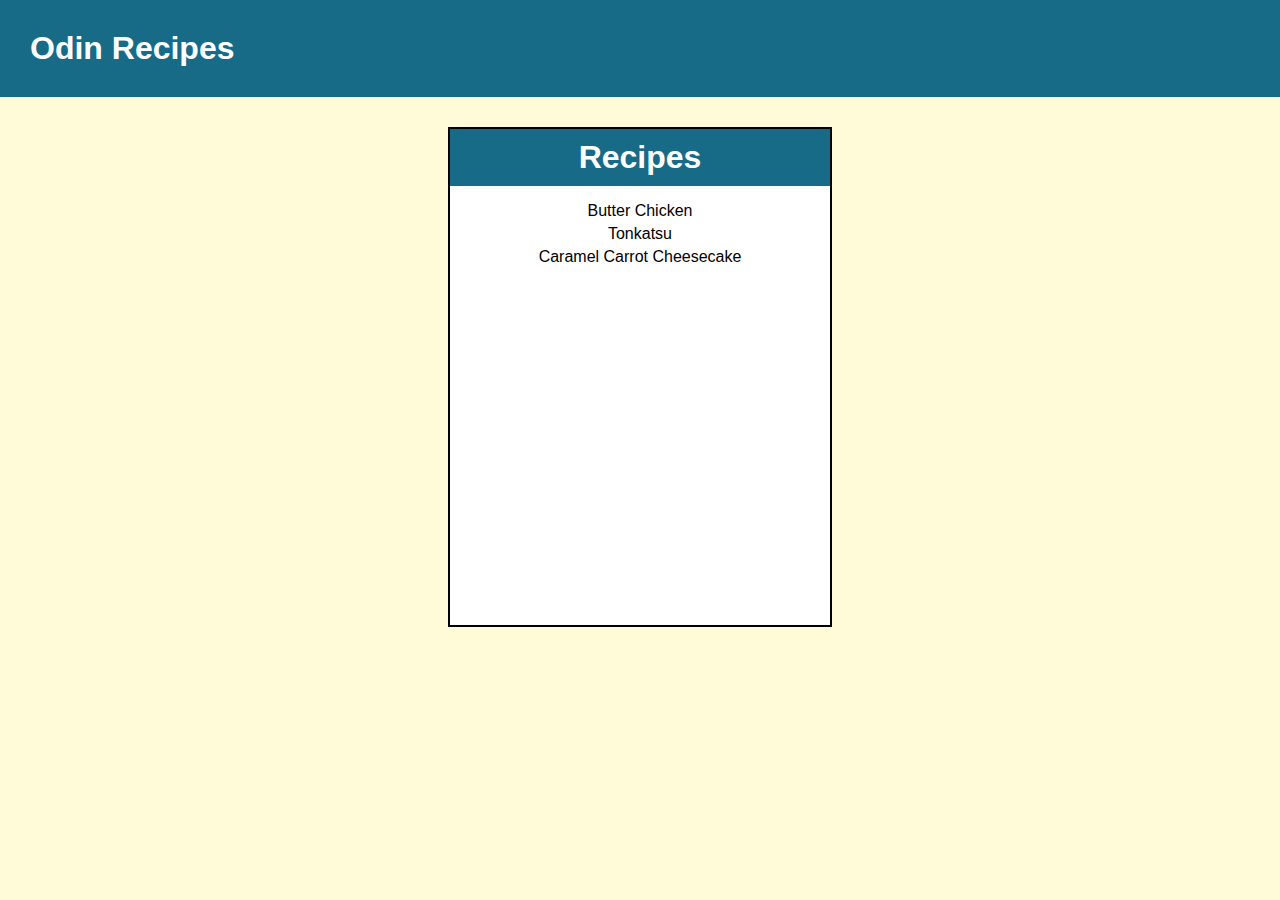
<file: index.html>
<!DOCTYPE html>
<html lang="en">

<head>
  <meta charset="utf-8">
  <title>Odin Recipes</title>
  <link rel="stylesheet" href="homepage.css">
</head>

<body>
  <div class="navbar">
    <a href="index.html">
      <h1>Odin Recipes</h1>
    </a>
  </div>
  
  <div class="recipes-card">
    <h1>Recipes</h1>
    <ul>
      <li><a href="recipes/butter-chicken.html">Butter Chicken</a></li>
      <li><a href="recipes/tonkatsu.html">Tonkatsu</a></li>
      <li><a href="recipes/caramel-carrot-cheesecake.html">Caramel Carrot Cheesecake</a></li>
    </ul>
  </div>
  
</body>

</html>
</file>
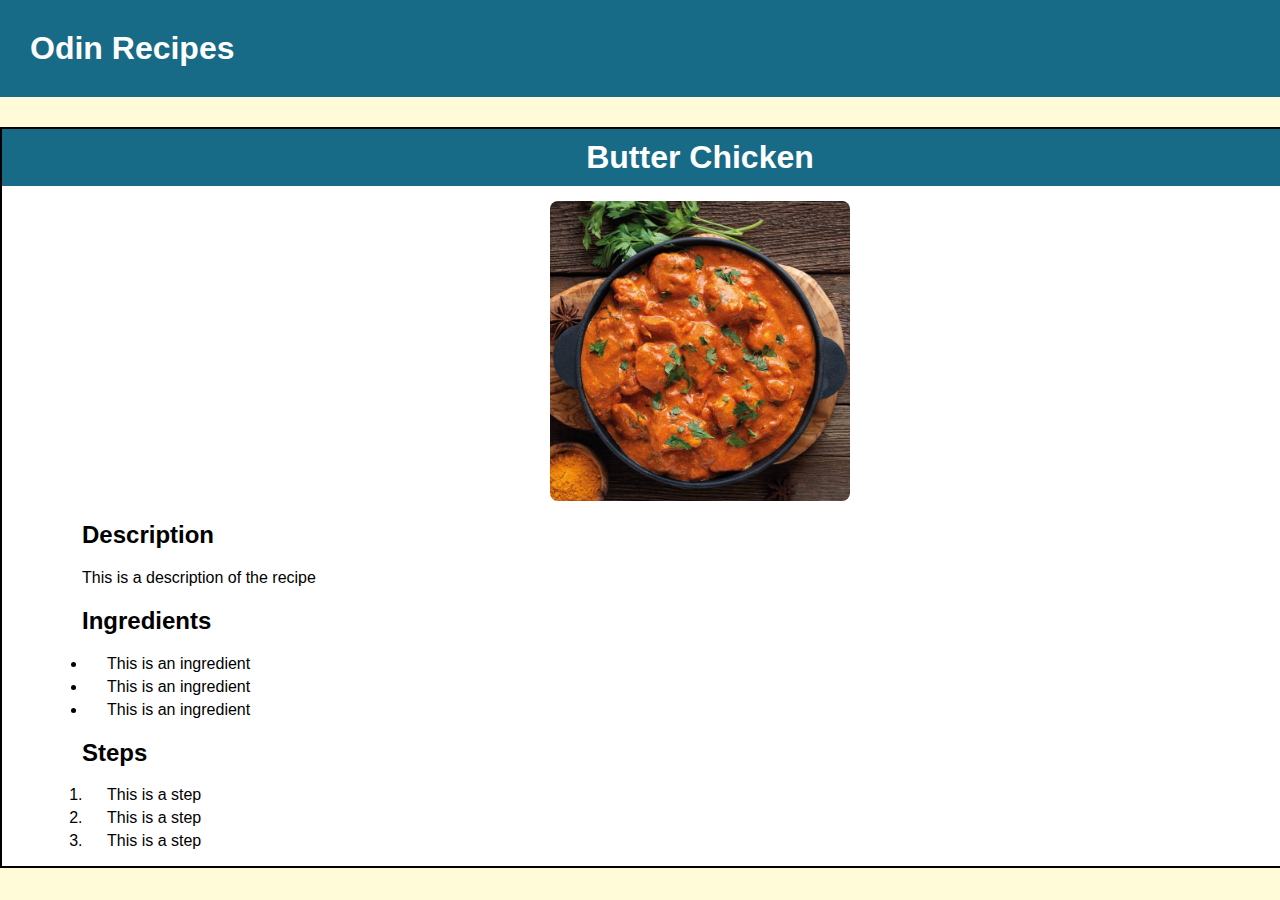
<file: recipes/butter-chicken.html>
<!DOCTYPE html>
<html lang="en">

<head>
  <meta charset="UTF-8">
  <title>Butter Chicken</title>
  <link rel="stylesheet" href="recipe.css">
</head>

<body>

  <div class="navbar">
    <a href="../index.html">
      <h1>Odin Recipes</h1>
    </a>
  </div>

  <div class="recipe-card">
    <h1>Butter Chicken</h1>

    <img src="../images/butter-chicken.jpg" alt="Butter chicken">

    <div class="content">
      <div class="description">
        <h2>Description</h2>
        <p>This is a description of the recipe</p>
      </div>

      <div class="ingredients">
        <h2>Ingredients</h2>
        <ul>
          <li>This is an ingredient</li>
          <li>This is an ingredient</li>
          <li>This is an ingredient</li>
        </ul>
      </div>

      <div class="steps">
        <h2>Steps</h2>
        <ol>
          <li>This is a step</li>
          <li>This is a step</li>
          <li>This is a step</li>
        </ol>
      </div>
    </div>
  </div>

</body>

</html>
</file>
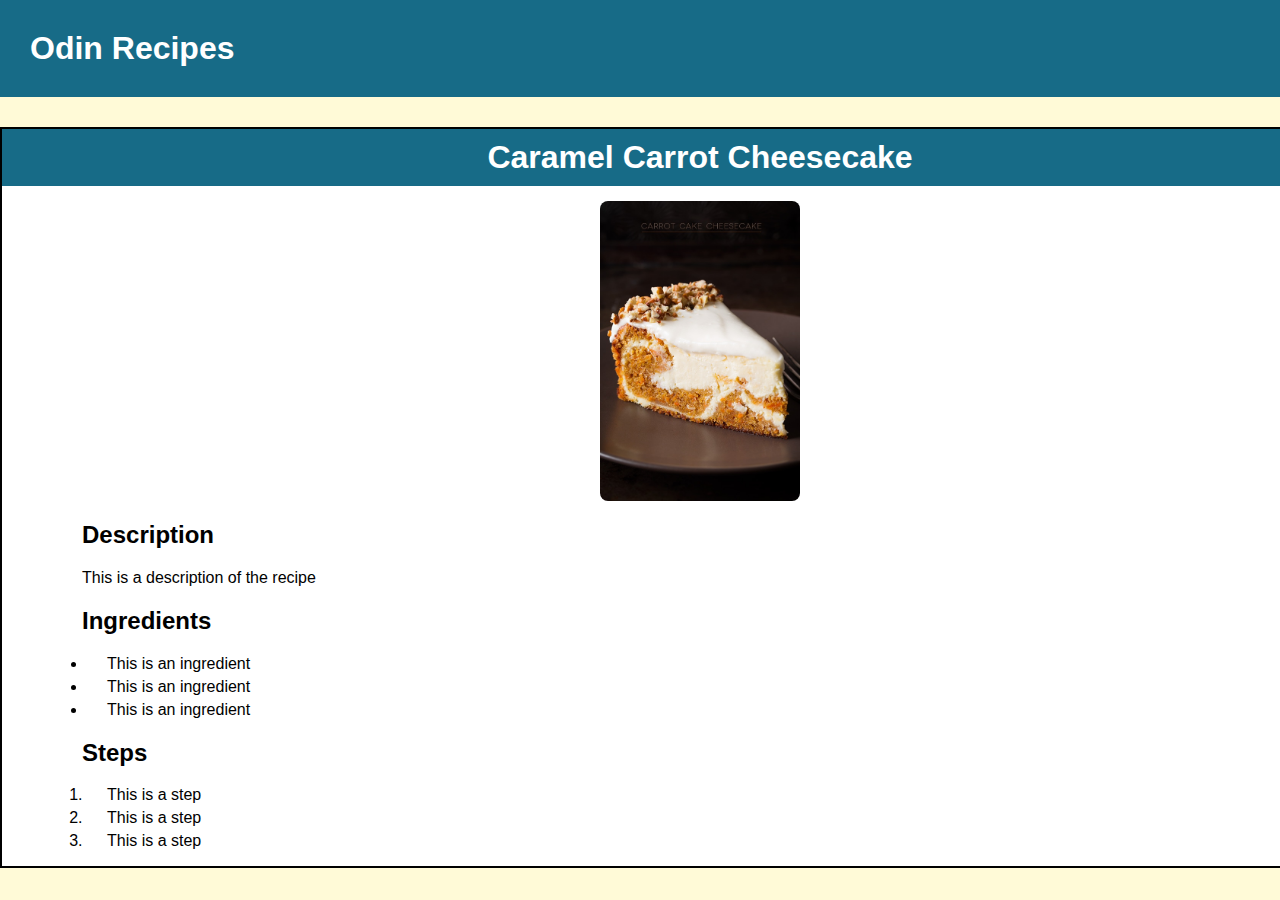
<file: recipes/caramel-carrot-cheesecake.html>
<!DOCTYPE html>
<html lang="en">

<head>
  <meta charset="UTF-8">
  <title>Caramel Carrot Cheesecake</title>
  <link rel="stylesheet" href="recipe.css">
</head>

<body>

  <div class="navbar">
    <a href="../index.html">
      <h1>Odin Recipes</h1>
    </a>
  </div>

  <div class="recipe-card">
    <h1>Caramel Carrot Cheesecake</h1>

    <img src="../images/carrot-cake-cheesecake.jpg" alt="Caramel Carrot Cheesecake">

    <div class="content">
      <div class="description">
        <h2>Description</h2>
        <p>This is a description of the recipe</p>
      </div>

      <div class="ingredients">
        <h2>Ingredients</h2>
        <ul>
          <li>This is an ingredient</li>
          <li>This is an ingredient</li>
          <li>This is an ingredient</li>
        </ul>
      </div>

      <div class="steps">
        <h2>Steps</h2>
        <ol>
          <li>This is a step</li>
          <li>This is a step</li>
          <li>This is a step</li>
        </ol>
      </div>
    </div>
  </div>
</body>

</html>
</file>
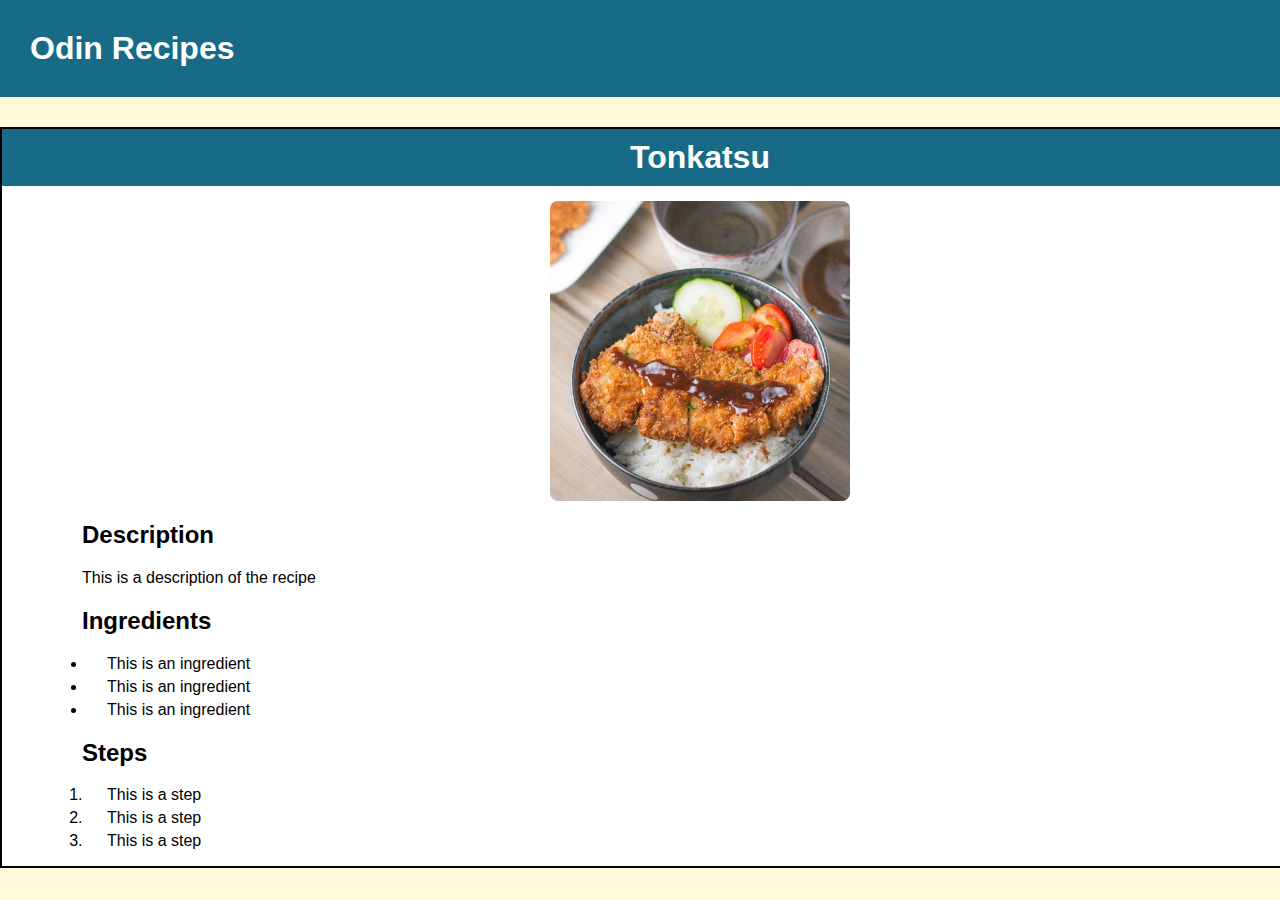
<file: recipes/tonkatsu.html>
<!DOCTYPE html>
<html lang="en">

<head>
  <meta charset="UTF-8">
  <title>Tonkatsu</title>
  <link rel="stylesheet" href="recipe.css">
</head>

<body>
  
  <div class="navbar">
    <a href="../index.html">
      <h1>Odin Recipes</h1>
    </a>
  </div>

  <div class="recipe-card">
    <h1>Tonkatsu</h1>

    <img src="../images/tonkatsu.jpg" alt="Tonkatsu">

    <div class="content">
      <div class="description">
        <h2>Description</h2>
        <p>This is a description of the recipe</p>
      </div>

      <div class="ingredients">
        <h2>Ingredients</h2>
        <ul>
          <li>This is an ingredient</li>
          <li>This is an ingredient</li>
          <li>This is an ingredient</li>
        </ul>
      </div>

      <div class="steps">
        <h2>Steps</h2>
        <ol>
          <li>This is a step</li>
          <li>This is a step</li>
          <li>This is a step</li>
        </ol>
      </div>
    </div>
  </div>
</body>

</html>
</file>
<file: homepage.css>
* {
  font-family: Arial, Helvetica, sans-serif;
  border: 0;
  padding: 0;
  box-sizing: border-box;
}

body {
  background-color: #FFFAD7;
  margin: 0;
}

a {
  text-decoration: none;
  color: inherit;
}

.navbar {
  background-color: #176B87;
}

.navbar h1 {
  font-weight: 700;
  color: #ffffff;
  padding: 30px;
  margin: 0;
}

.recipes-card {
  background-color: #ffffff;
  height: 500px;
  width: 30%;
  margin: 30px auto;
  border: 2px solid;
}

.recipes-card h1 {
  text-align: center;
  background-color: #176B87;
  color: white;
  margin-top: 0;
  margin-bottom: 5px;
  padding: 10px;
}

.recipes-card ul {
  list-style-type: none;
  text-align: center;
}

.recipes-card li {
  color: #000000;
  margin: 5px;
}
</file>
<file: recipes/recipe.css>
* {
  font-family: Arial, Helvetica, sans-serif;
  border: 0;
  padding: 0;
  box-sizing: border-box;
}

body {
  background-color: #FFFAD7;
  margin: 0;
}

a {
  text-decoration: none;
  color: inherit;
}

.navbar {
  background-color: #176B87;
}

.navbar h1 {
  font-weight: 700;
  color: #ffffff;
  padding: 30px;
  margin: 0;
}

.recipe-card {
  background-color: #ffffff;
  width: 1400px;
  margin: 30px auto;
  border: 2px solid;
}

.recipe-card h1 {
  text-align: center;
  background-color: #176B87;
  color: white;
  margin-top: 0;
  margin-bottom: 5px;
  padding: 10px;
}

.recipe-card img {
  display: block;
  max-height: 300px;
  width: auto;
  margin: 15px auto;
  border-radius: 8px;
}

.recipe-card .content {
  display: block;
  padding: 0 80px;
}

.recipe-card li {
  color: #000000;
  margin: 5px;
  padding: 0 20px;
}
</file>
